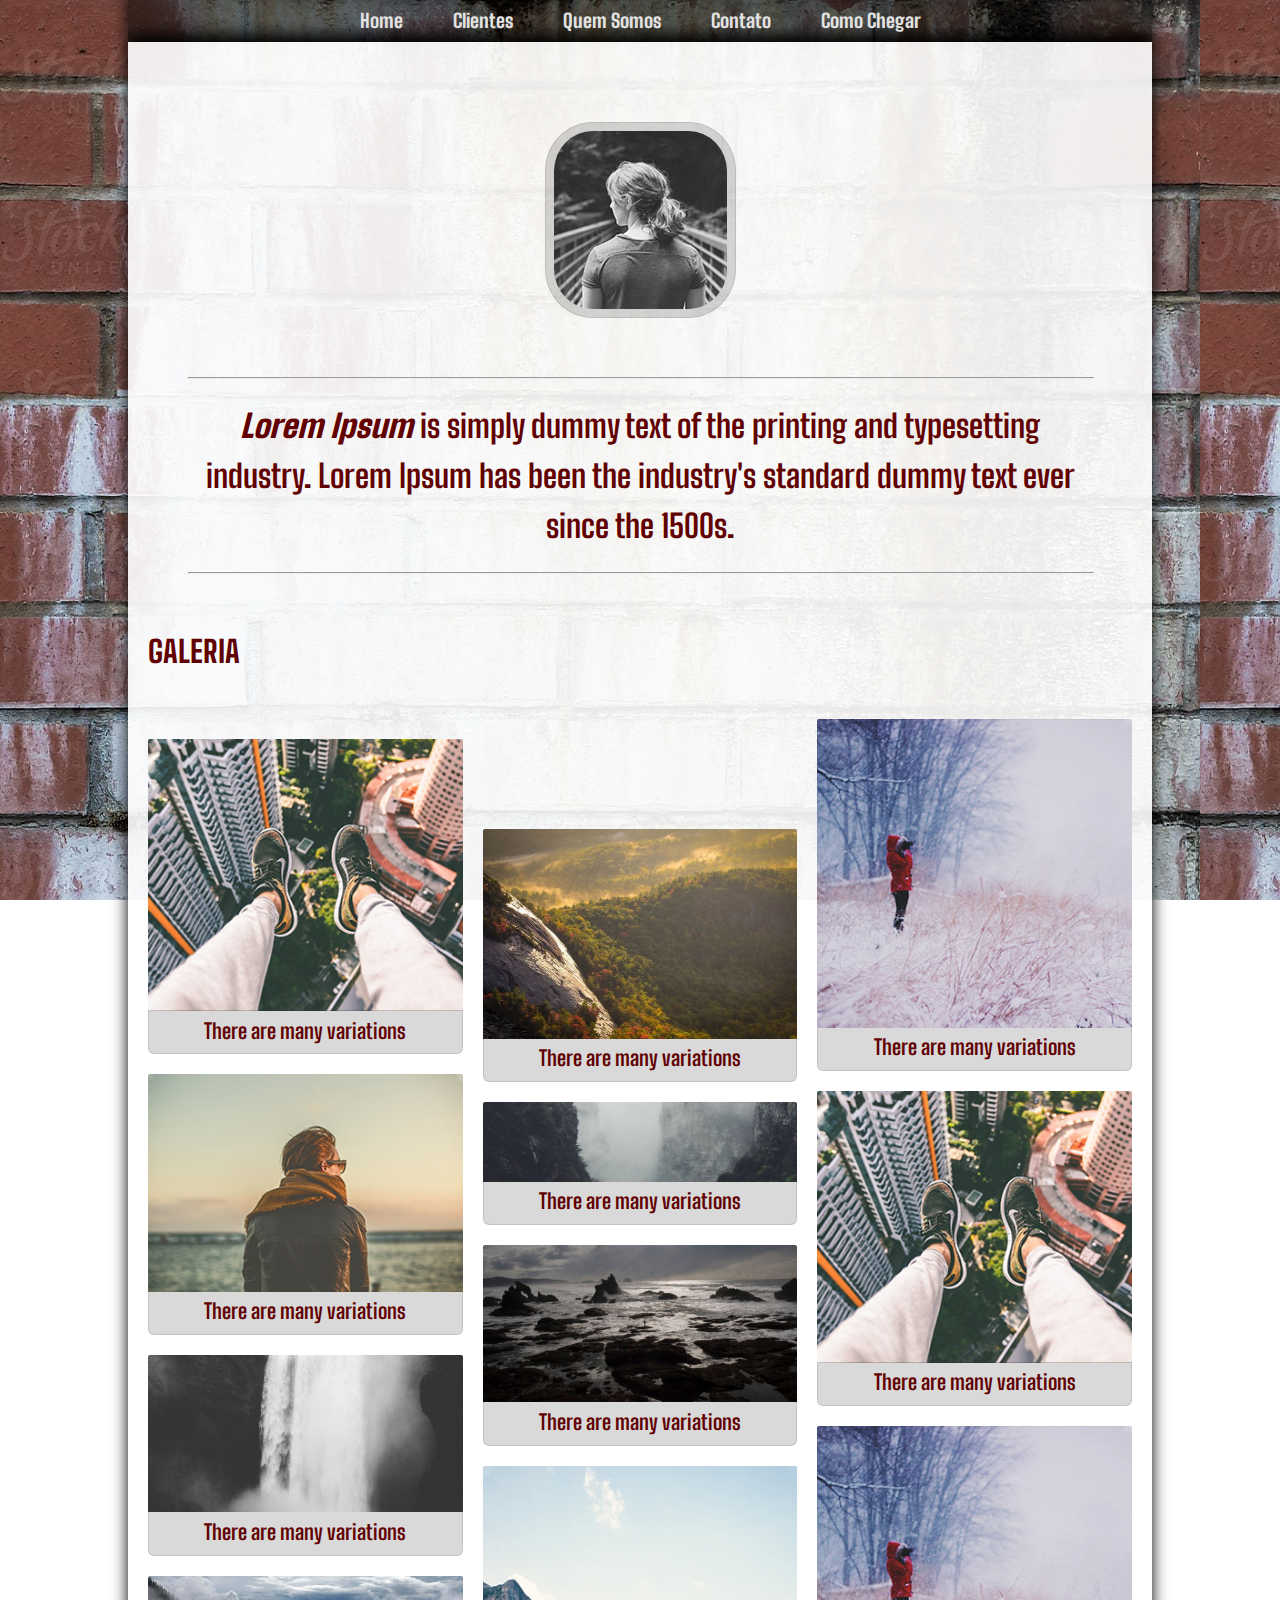
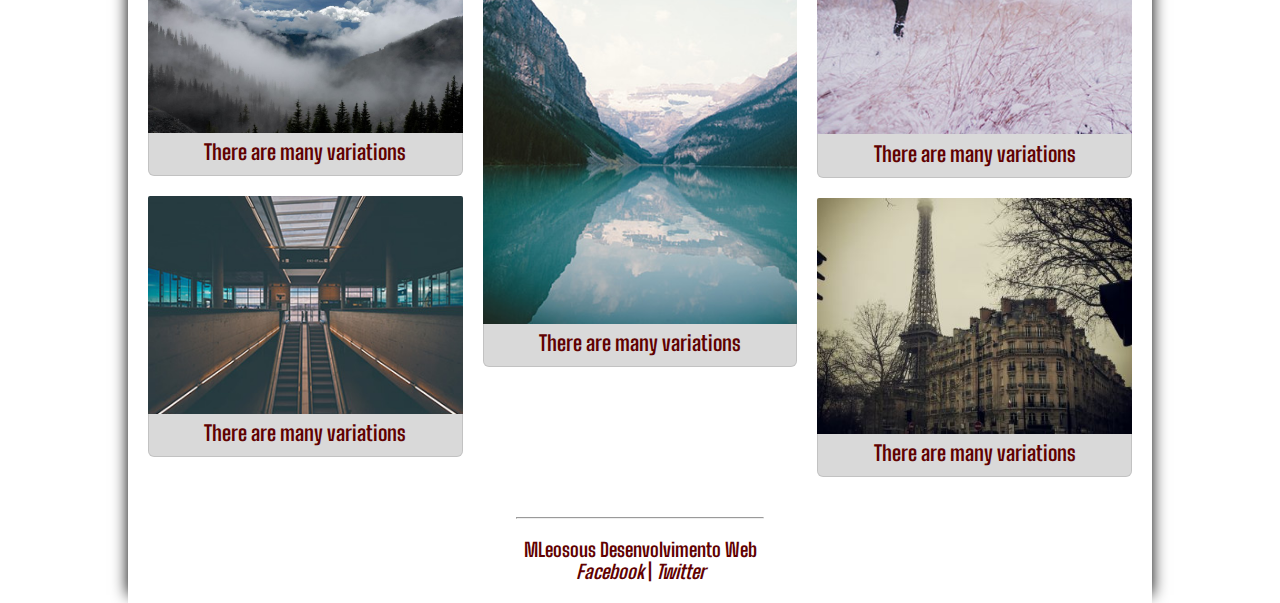
<file: index.html>
<!DOCTYPE html>
<html lang="pt-BR">

<head>
    <meta charset="UTF-8">
    <meta name="viewport" content="width=device-width, initial-scale=1.0">
    <meta http-equiv="X-UA-Compatible" content="ie=edge">
    <title>Gallery - 3.1</title>
    <link rel="stylesheet" href="css/style.css">
</head>

<body>
    <nav>
        <ul>
            <li><a href="index.html">Home</a></li>
            <li><a href="cliente.html">Clientes</a></li>
            <li><a href="">Quem Somos</a></li>
            <li><a href="contato.html">Contato</a></li>
            <li><a href="contato.html">Como Chegar</a></li>
        </ul>
    </nav>
    <section class="master">
        <header>
            <img class="avatar" src="assets/img/avatar2.jpg" alt="">
            <hr>
            <h1><i><b>Lorem Ipsum</b></i> is simply dummy text of the printing and typesetting industry. Lorem Ipsum has
                been
                the industry's standard dummy text ever since the 1500s.</h1>
            <hr>
        </header>
        <div>
            <h1>GALERIA</h1>
        </div>
        <section class="corpo">
            <div>
                <div>
                    <img src="assets/img/thumbs/05.jpg" alt="">
                    <h3>There are many variations</h3>
                </div>
                <div>
                    <img src="assets/img/thumbs/02.jpg" alt="">
                    <h3>There are many variations</h3>
                </div>
                <div>
                    <img src="assets/img/01.jpg" alt="">
                    <h3>There are many variations</h3>
                </div>
                <div>
                    <img src="assets/img/03.jpg" alt="">
                    <h3>There are many variations</h3>
                </div>
                <div>
                    <img src="assets/img/thumbs/03.jpg" alt="">
                    <h3>There are many variations</h3>
                </div>
            </div>
            <div class="centro">
                <div>
                    <img src="assets/img/04.jpg" alt="">
                    <h3>There are many variations</h3>
                </div>
                <div>
                    <img src="assets/img/02.jpg" alt="">
                    <h3>There are many variations</h3>
                </div>
                <div>
                    <img src="assets/img/05.jpg" alt="">
                    <h3>There are many variations</h3>
                </div>
                <div>
                    <img src="assets/img/thumbs/07.jpg" alt="">
                    <h3>There are many variations</h3>
                </div>
            </div>
            <div>
                <div>
                    <img src="assets/img/thumbs/06.jpg" alt="">
                    <h3>There are many variations</h3>
                </div>
                <div>
                    <img src="assets/img/thumbs/05.jpg" alt="">
                    <h3>There are many variations</h3>
                </div>
                <div>
                    <img src="assets/img/thumbs/06.jpg" alt="">
                    <h3>There are many variations</h3>
                </div>
                <div>
                    <img src="assets/img/06.jpg" alt="">
                    <h3>There are many variations</h3>
                </div>
            </div>
        </section>
        <hr>
        <footer>
            <h2>MLeosous Desenvolvimento Web <br> <a href="http://facebook.com" target="blank">Facebook</a> | <a
                    href="http://twitter.com" target="blank">Twitter</a> </h2>
        </footer>
    </section>

</body>

</html>
</file>
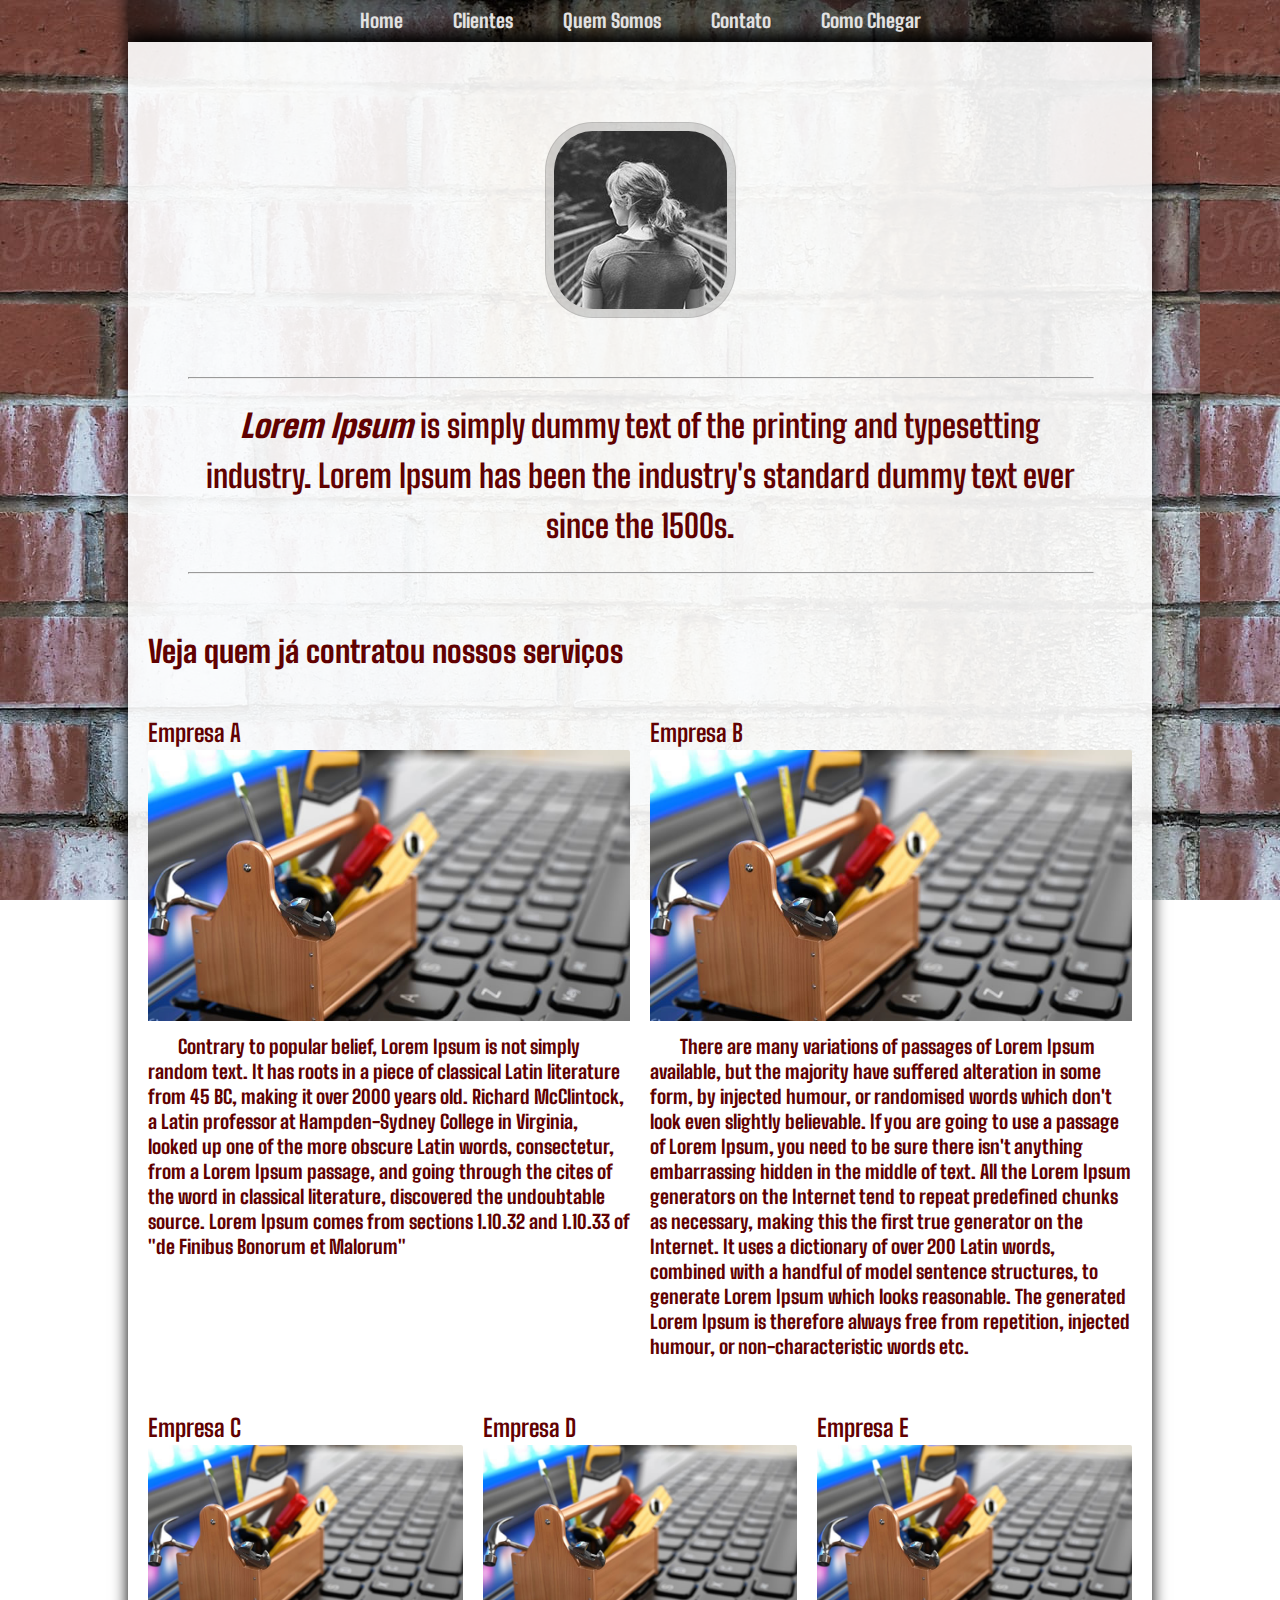
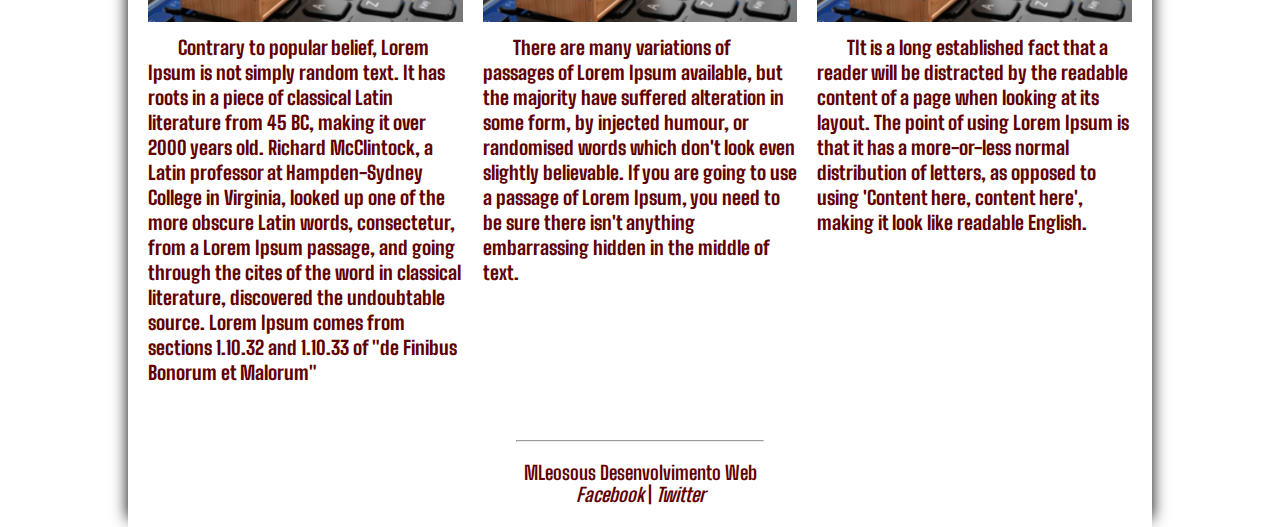
<file: cliente.html>
<!DOCTYPE html>
<html lang="pt-BR">

<head>
    <meta charset="UTF-8">
    <meta name="viewport" content="width=device-width, initial-scale=1.0">
    <meta http-equiv="X-UA-Compatible" content="ie=edge">
    <title>Gallery - 3.1</title>
    <link rel="stylesheet" href="css/style.css">
</head>

<body>
    <nav>
        <ul>
            <li><a href="index.html">Home</a></li>
            <li><a href="cliente.html">Clientes</a></li>
            <li><a href="">Quem Somos</a></li>
            <li><a href="contato.html">Contato</a></li>
            <li><a href="contato.html">Como Chegar</a></li>
        </ul>
    </nav>
    <section class="master">

        <header>
            <img class="avatar" src="assets/img/avatar2.jpg" alt="">
            <hr>
            <h1><i><b>Lorem Ipsum</b></i> is simply dummy text of the printing and typesetting industry. Lorem Ipsum has
                been
                the industry's standard dummy text ever since the 1500s.</h1>
            <hr>
        </header>
        <div>
            <h1>Veja quem já contratou nossos serviços</h1>
        </div>
        <section class="corpo">
            <section class="cliente flex">
                <div class="flex-1 esquerda">
                    <h2>Empresa A</h2>
                    <img src="assets/img/cliente/thumb-grande.jpg" alt="">
                    <h3>Contrary to popular belief, Lorem Ipsum is not simply random text. It has roots in a piece of
                        classical Latin literature from 45 BC, making it over 2000 years old. Richard McClintock, a
                        Latin professor at Hampden-Sydney College in Virginia, looked up one of the more obscure Latin
                        words, consectetur, from a Lorem Ipsum passage, and going through the cites of the word in
                        classical literature, discovered the undoubtable source. Lorem Ipsum comes from sections 1.10.32
                        and 1.10.33 of "de Finibus Bonorum et Malorum"</h3>
                </div>
                <div class="flex-1 direita">
                    <h2>Empresa B</h2>
                    <img src="assets/img/cliente/thumb-grande.jpg" alt="">
                    <h3>There are many variations of passages of Lorem Ipsum available, but the majority have suffered
                        alteration in some form, by injected humour, or randomised words which don't look even slightly
                        believable. If you are going to use a passage of Lorem Ipsum, you need to be sure there isn't
                        anything embarrassing hidden in the middle of text. All the Lorem Ipsum generators on the
                        Internet tend to repeat predefined chunks as necessary, making this the first true generator on
                        the Internet. It uses a dictionary of over 200 Latin words, combined with a handful of model
                        sentence structures, to generate Lorem Ipsum which looks reasonable. The generated Lorem Ipsum
                        is therefore always free from repetition, injected humour, or non-characteristic words etc.</h3>
                </div>
            </section>
            <section class="cliente flex">
                <div class="flex-1">
                    <h2>Empresa C</h2>
                    <img src="assets/img/cliente/thumb-grande.jpg" alt="">
                    <h3>Contrary to popular belief, Lorem Ipsum is not simply random text. It has roots in a piece of
                        classical Latin literature from 45 BC, making it over 2000 years old. Richard McClintock, a
                        Latin professor at Hampden-Sydney College in Virginia, looked up one of the more obscure Latin
                        words, consectetur, from a Lorem Ipsum passage, and going through the cites of the word in
                        classical literature, discovered the undoubtable source. Lorem Ipsum comes from sections 1.10.32
                        and 1.10.33 of "de Finibus Bonorum et Malorum"</h3>
                </div>
                <div class="flex-1 centro">
                    <h2>Empresa D</h2>
                    <img src="assets/img/cliente/thumb-grande.jpg" alt="">
                    <h3>There are many variations of passages of Lorem Ipsum available, but the majority have suffered
                        alteration in some form, by injected humour, or randomised words which don't look even slightly
                        believable. If you are going to use a passage of Lorem Ipsum, you need to be sure there isn't
                        anything embarrassing hidden in the middle of text.</h3>
                </div>
                <div class="flex-1">
                    <h2>Empresa E</h2>
                    <img src="assets/img/cliente/thumb-grande.jpg" alt="">
                    <h3>TIt is a long established fact that a reader will be distracted by the readable content of a
                        page when looking at its layout. The point of using Lorem Ipsum is that it has a more-or-less
                        normal distribution of letters, as opposed to using 'Content here, content here', making it look
                        like readable English.</h3>
                </div>
            </section>
        </section>
        <hr>
        <footer>
            <h2>MLeosous Desenvolvimento Web <br> <a href="http://facebook.com" target="blank">Facebook</a> | <a
                    href="http://twitter.com" target="blank">Twitter</a> </h2>
        </footer>
    </section>

</body>

</html>
</file>
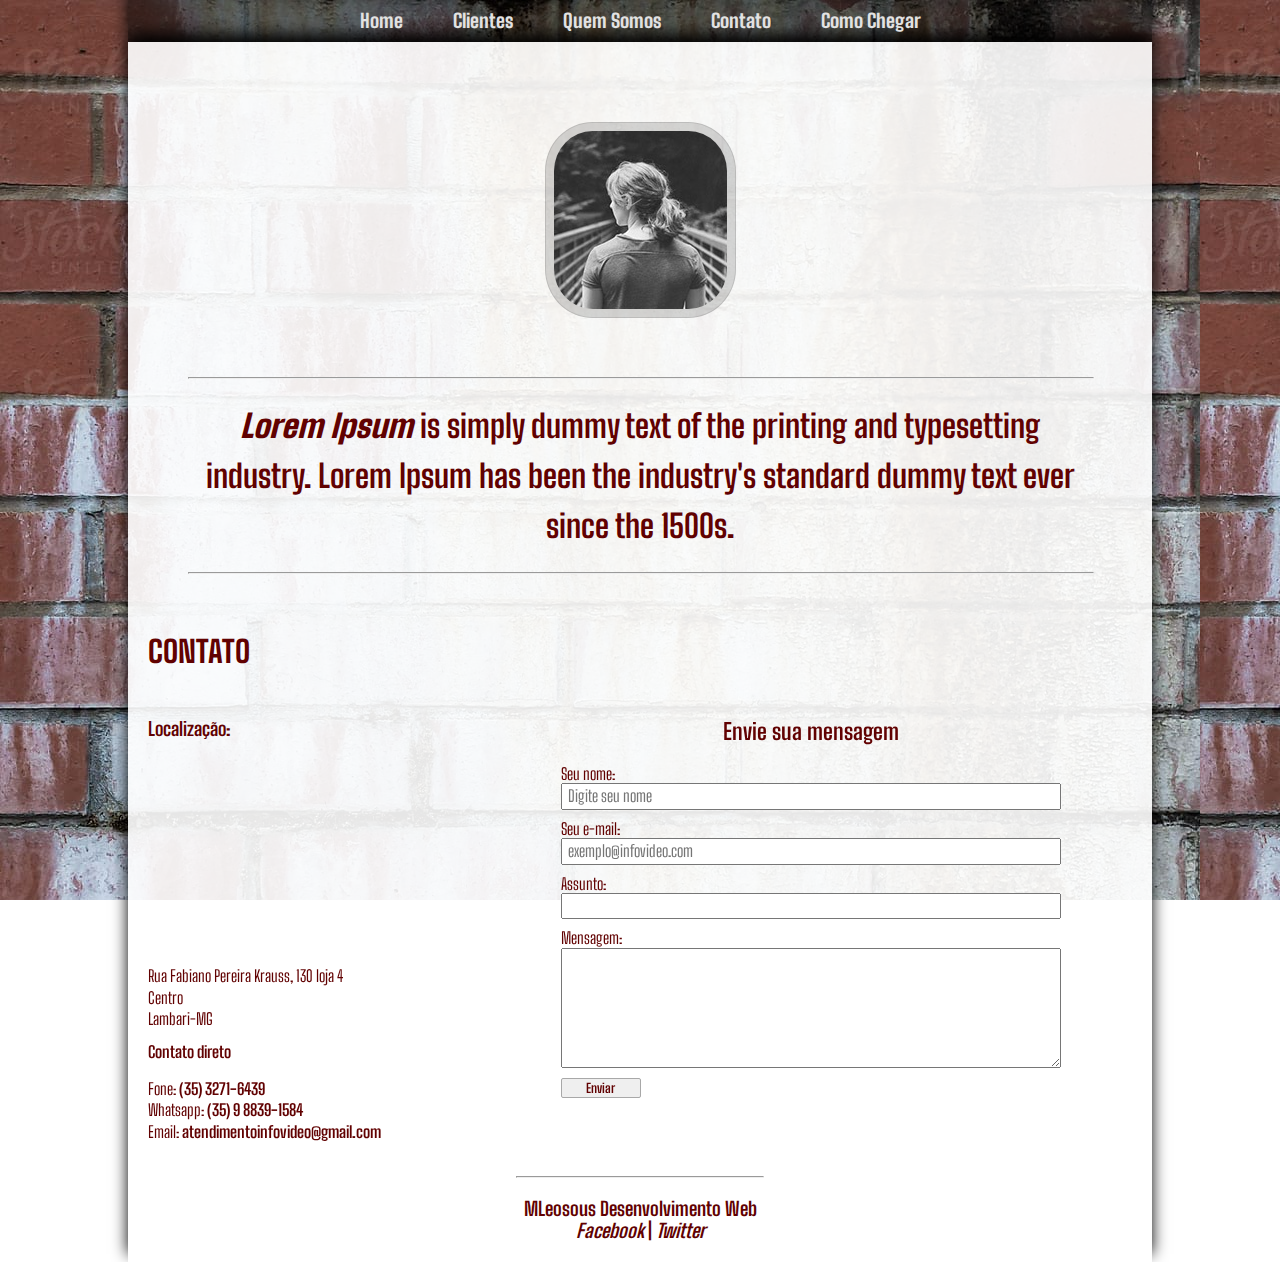
<file: contato.html>
<!DOCTYPE html>
<html lang="pt-BR">

<head>
    <meta charset="UTF-8">
    <meta name="viewport" content="width=device-width, initial-scale=1.0">
    <meta http-equiv="X-UA-Compatible" content="ie=edge">
    <title>Gallery - 3.1</title>
    <link rel="stylesheet" href="css/style.css">
</head>

<body>
    <nav>
        <ul>
            <li><a href="index.html">Home</a></li>
            <li><a href="cliente.html">Clientes</a></li>
            <li><a href="">Quem Somos</a></li>
            <li><a href="contato.html">Contato</a></li>
            <li><a href="contato.html">Como Chegar</a></li>
        </ul>
    </nav>
    <section class="master">
        <header>
            <img class="avatar" src="assets/img/avatar2.jpg" alt="">
            <hr>
            <h1><i><b>Lorem Ipsum</b></i> is simply dummy text of the printing and typesetting industry. Lorem Ipsum has
                been
                the industry's standard dummy text ever since the 1500s.</h1>
            <hr>
        </header>
        <div>
            <h1>CONTATO</h1>
        </div>
        <section class="flex">
            <div class="contato-esquerda flex-1">
                <h3>Localização:</h3>
                <iframe
                    src="https://www.google.com/maps/embed?pb=!1m18!1m12!1m3!1d3699.969565585003!2d-45.35326618520249!3d-21.974131110779414!2m3!1f0!2f0!3f0!3m2!1i1024!2i768!4f13.1!3m3!1m2!1s0x94cb19a12e76ef95%3A0x6a78aa767e5d2ab7!2sInfoVideo%20Inform%C3%A1tica%20e%20Lan%20House!5e0!3m2!1spt-BR!2sbr!4v1571318801026!5m2!1spt-BR!2sbr"
                    width="100%" height="200" frameborder="0" style="border:0;" allowfullscreen=""></iframe>
                <ul>
                    <li>Rua Fabiano Pereira Krauss, 130 loja 4</li>
                    <li>Centro</li>
                    <li>Lambari-MG</li>
                </ul>
                <h4>Contato direto</h4>
                <ul>
                    <li>Fone: <strong>(35) 3271-6439</strong></li>
                    <li>Whatsapp: <strong>(35) 9 8839-1584</strong></li>
                    <li>Email: <strong>atendimentoinfovideo@gmail.com</strong></li>
                </ul>
            </div>
            <div class="contato flex-2">
                <h3>Envie sua mensagem</h3>
                <form name="formulario" action="" method="post">
                    <label for="nome">Seu nome:</label>
                    <input type="text" name="nome" id="nome" placeholder="Digite seu nome" required>
                    <label for="email">Seu e-mail:</label>
                    <input type="email" name="email" id="email" placeholder="exemplo@infovideo.com" required>
                    <label for="assunto">Assunto:</label>
                    <input type="text" name="assunto" id="assunto" required>
                    <label for="mensagem">Mensagem:</label>
                    <textarea name="mensagem" id="mensagem" required></textarea>
                    <input type="submit" class="botao" name="enviar" value="Enviar">
                </form>
            </div>
        </section>
        <hr>
        <footer>
            <h2>MLeosous Desenvolvimento Web <br> <a href="http://facebook.com" target="blank">Facebook</a> | <a
                    href="http://twitter.com" target="blank">Twitter</a> </h2>
        </footer>
    </section>

</body>

</html>
</file>
<file: css/style.css>
@import url('normalize.css');

@import url('https://fonts.googleapis.com/css?family=Big+Shoulders+Text:100,300,400,500,600,700,800,900&display=swap');

*{
    box-sizing: border-box;
    margin: 0;
    padding: 0;
    font-family: 'Big Shoulders Text', cursive;
}

body{
    background: url('../assets/img/fundo.jpg') fixed;
    color: rgb(97, 1, 1);
}

nav{
    padding: 10px;
    text-align: center;
    background-color: rgba(0, 0, 0, 0.50);
    width: 80%;
    margin: 0 auto;
    box-shadow: 0px -8px 15px black;
}

nav ul{
    list-style: none;
    margin: 0;
    padding: 0;
}

nav ul li{
    display: inline;
}

nav a{
    text-decoration: none;
    color: rgb(226, 226, 226);    
    padding: 10px 25px;
    margin: 0 -1.5px;
    font-weight: 800 ;
    transition: 0.5s;
    font-size: 1.2em;
}

nav a:hover{
    background-color: rgba(255,255,255,0.8);
    color: rgba(0, 0, 0, 0.9);
}

section.master{
    width: 80%;
    margin: 0 auto;
    background-color: rgba(255,255,255,0.9);
    box-shadow: 0px -8px 15px black;
    padding: 0 20px;
}


header{
    text-align: center;
    padding: 40px;
    font-size: 1em;
    line-height: 50px
}

header img.avatar{
    border-radius: 25%;
    margin: 40px 0;
    background-color: rgba(0, 0, 0, 0.15);
    padding: 8px;
    border: 1px solid rgba(0,0,0,0.1);
}

header hr{
    margin: 0 auto;
    width: 100%;
}

section.corpo{
    display: flex;
    flex-wrap: wrap;
    align-items: center;
}

.flex{
    display: flex;
    flex-wrap: wrap;
}

.flex-1{
    flex: 1;
}

.flex-2{
    flex: 2;
}

.flex-3{
    flex: 3;
}

section.corpo div{
    flex: 1;
    margin-bottom: 20px;
}

div img{
    width: 100%;
    border-top-left-radius: 2px;
    border-top-right-radius: 2px;
}

section.corpo div div{
    margin-bottom: 20px;
    background-color: rgba(0, 0, 0, 0.15);
    border-radius: 6px;
    transition: 0.5s;
}

section.corpo div div:hover{
    background-color: rgba(0, 0, 0, 0.3);
    box-shadow: inset 0 0 0 1px rgba(255,255,255,0.25), 0 0 0.5em 0 #000000;
}

div.centro{
    margin: 0 20px;
}

section.corpo div div h3{
    margin-top: -5px;
    text-align: center;
    padding: 10px 0;
    border: 1px solid rgba(0,0,0,0.1);
    border-bottom-left-radius: 6px;
    border-bottom-right-radius: 6px;
    border-top: none;
    font-weight: bold;
    font-size: 1.3em;
}

hr{
    margin: 0 auto;
    width: 25%;
}

footer{
    text-align: center;
    font-size: 0.8em;
    padding: 20px 0;
}

footer a{
    color: rgb(97, 1, 1);
    text-decoration: none;
    font-style: italic;
    transition: 0.3s;
}

footer a:hover{
    color: rgba(71, 70, 70, 0.979);
}

/*pagina cliente*/

section.cliente div.esquerda{
    margin-right: 10px;    
}

section.cliente div.direita{
    margin-left: 10px;    
}

section.master div h1{
    font-size: 1.9em;
    font-weight: 800;
   
    margin-bottom: 50px;
}

section.cliente img{
    margin: 3px 0 10px 0;
}

section.cliente h3{
    text-indent: 30px;
    line-height: 25px;
    font-weight: 800;
    font-size: 1.2em;
}

/*página contato*/

section.flex{
    padding-bottom: 35px ;
}

div.contato-esquerda{
    margin-right: 20px;
}

iframe{
    margin: 10px 0;
}

.contato-esquerda ul{
    list-style-type: none;
}

.contato-esquerda li{
    padding-top: 3px;
    font-size: 1em;
}

.contato-esquerda h4{
    margin: 15px 0;
}

.contato form{
    max-width: 500px;
    margin: auto;
}

.contato h3{
    text-align: center;
    margin-bottom: 20px;
    font-size: 1.4em;
}

.contato label{
    display: block;
    margin-top: 3px;
    font-size: 1em;
}

.contato input, .contato textarea{
    display: block;
    margin-bottom: 10px;
    padding: 2px 5px;
    width: 100%;
    font-size: 1em;
}

.contato textarea{
    max-width: 100px;
    min-width: 100%;
    min-height: 120px;
    max-height: 300px;
}

.contato .botao{
    width: 80px;
    font-weight: bold;
    font-size: 0.8em;
    color: rgb(97, 1, 1);
    cursor: pointer;
    border: 1px solid rgb(168, 168, 168);
    border-radius: 2px;
}

.contato .botao:hover{
    background-color: rgb(233, 233, 233);
}

@media (max-width:600px){
    section.corpo div{
        flex: 100%;
    }
    div.centro{
        margin: 0;
    }
    nav ul li{
        display: block;
        margin: 21px 0;
    }
    nav ul{
        margin: -21px 0;
    }

    /* página Cliente*/

    section.cliente div.esquerda{
        margin-right: 0;
    }

    section.cliente div.direita{
        margin-left: 0;
    }

    /* página contato */

    section.flex div{
        flex: 100%;
    }

    div.contato-esquerda{
        margin-right: 0;
    }

    .contato h3{
        margin-top: 35px;
    }
}
</file>
